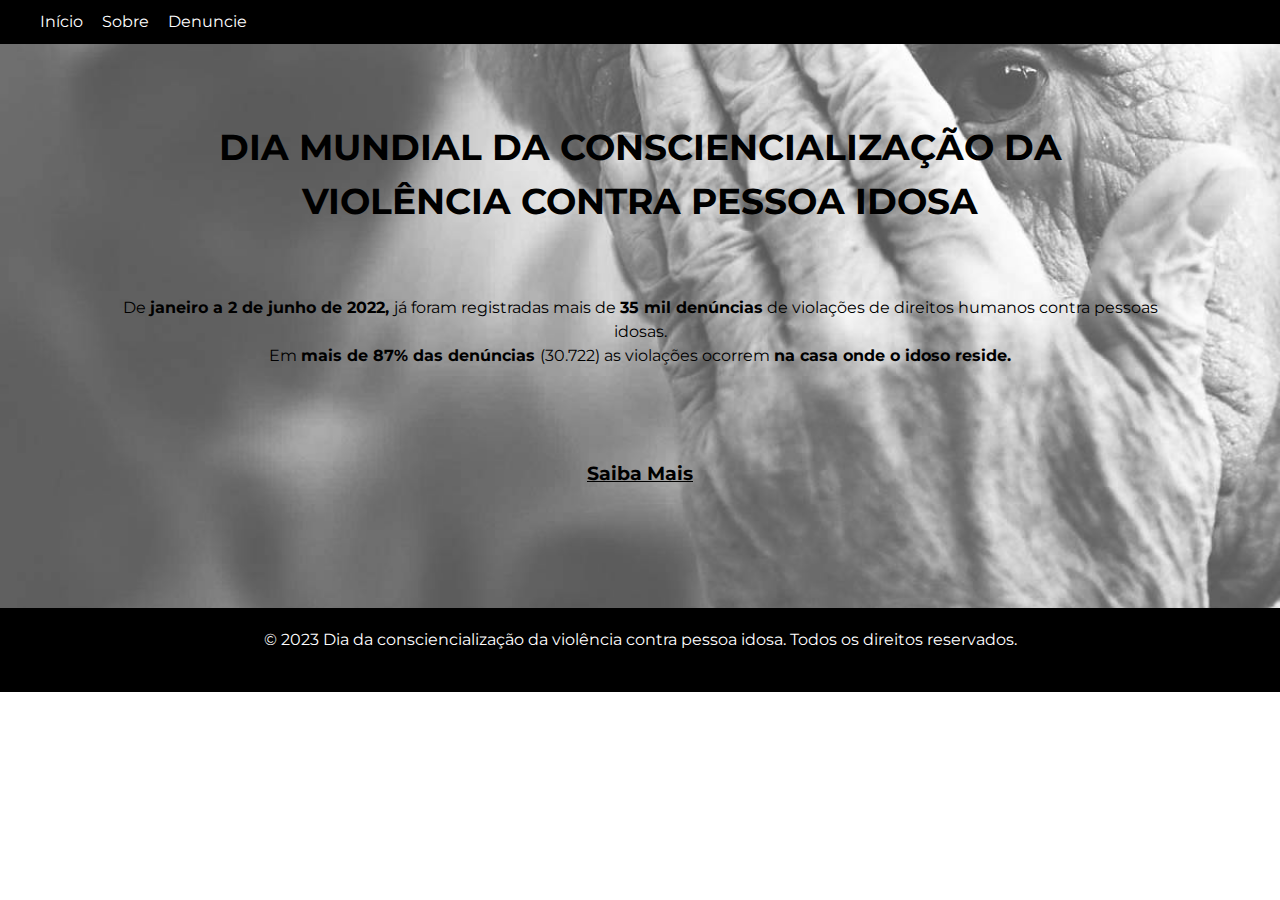
<file: index.html>
<!DOCTYPE html>
<html>
<head>
  <link rel="stylesheet" href="https://fonts.googleapis.com/css?family=Montserrat">
  <meta charset="UTF-8">
  <title>Dia mundial da consciencialização da violência contra pessoa idosa</title>
  <link rel="stylesheet" type="text/css" href="style.css">
</head>
<body>
  <header>
    <nav>
      <ul>
        <li><a href="index.html">Início</a></li>
        <li><a href="sobre.html">Sobre</a></li>
        <li><a href="denuncie.html">Denuncie</a></li>
      </ul>
    </nav>
  </header>
  
  <main>
    <section>
      <h1>DIA MUNDIAL DA CONSCIENCIALIZAÇÃO DA VIOLÊNCIA CONTRA PESSOA IDOSA</h1>
      <br>
      <br>
      <p>De <b>janeiro a 2 de junho de 2022, </b> já foram registradas mais de <b>35 mil denúncias</b> de violações de direitos humanos contra pessoas idosas. <br> Em <b> mais de 87% das denúncias </b> (30.722) as violações ocorrem <b> na casa onde o idoso reside. </b></p>
      <br>
      <br>
      <br>
      <h3><a href="saiba.html" >Saiba Mais</a></h3>  
    </section>
  </main>
  
  <footer>
    <p>&copy; 2023 Dia da consciencialização da violência contra pessoa idosa.    Todos os direitos reservados.</p>
  </footer>
</body>
</html>
</file>
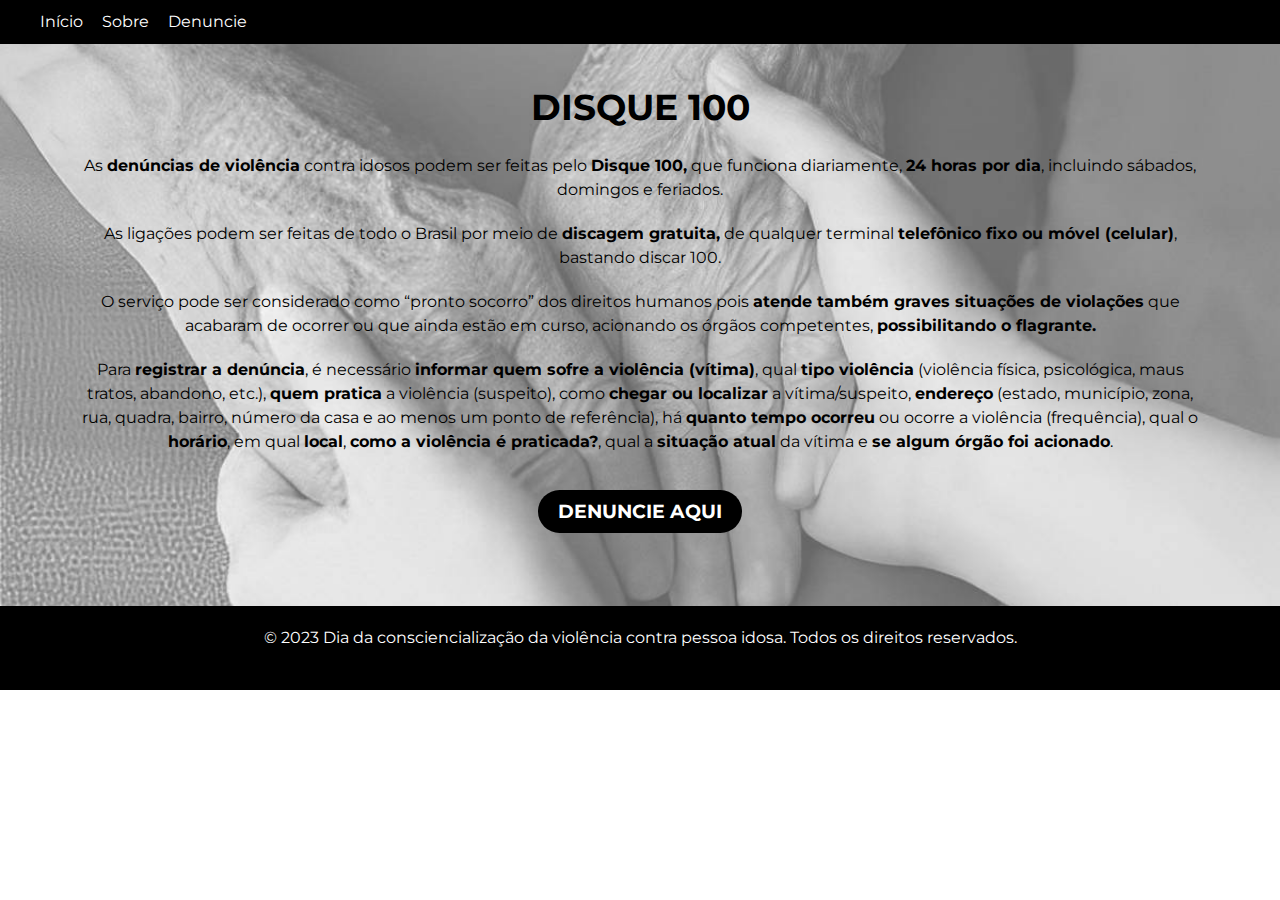
<file: denuncie.html>
<!DOCTYPE html>
<html>
<head>
  <link rel="stylesheet" href="https://fonts.googleapis.com/css?family=Montserrat">
  <meta charset="UTF-8">
  <title>Denuncie</title>
  <link rel="stylesheet" type="text/css" href="styleDenuncie.css">

</head>
<body>
  <header>
    <nav>
      <ul>
        <li><a href="index.html">Início</a></li>
        <li><a href="sobre.html">Sobre</a></li>
        <li><a href="denuncie.html">Denuncie</a></li>
      </ul>
    </nav>
  </header>
  
  <main>
    <section>
      <h1>DISQUE 100</h1>
        <p> As <b>denúncias de violência</b> contra idosos podem ser feitas pelo <b>Disque 100,</b> que funciona diariamente, <b>24 horas por dia</b>, incluindo sábados, domingos e feriados.</p>

        <p>As ligações podem ser feitas de todo o Brasil por meio de <b>discagem gratuita,</b> de qualquer terminal <b>telefônico fixo ou móvel (celular)</b>, bastando discar 100.</p>

        <p>O serviço pode ser considerado como “pronto socorro” dos direitos humanos pois <b>atende também graves situações de violações</b> que acabaram de ocorrer ou que ainda estão em curso, acionando os órgãos competentes, <b>possibilitando o flagrante.</b></p>

        <p>Para <b>registrar a denúncia</b>, é necessário <b>informar quem sofre a violência (vítima)</b>, qual <b>tipo violência</b> (violência física, psicológica, maus tratos, abandono, etc.), <b>quem pratica</b> a violência (suspeito), como <b>chegar ou localizar</b> a vítima/suspeito, <b>endereço</b> (estado, município, zona, rua, quadra, bairro, número da casa e ao menos um ponto de referência), há <b>quanto tempo ocorreu</b> ou ocorre a violência (frequência), qual o <b>horário</b>, em qual <b>local</b>, <b>como a violência é praticada?</b>, qual a <b>situação atual</b> da vítima e <b>se algum órgão foi acionado</b>.</p>

        <br>
        
        <h3><a href="https://www.gov.br/pt-br/servicos/denunciar-violacao-de-direitos-humanos" class="invert-button" >DENUNCIE AQUI</a></h3>  
    </section>
  </main>
  
  <footer>
    <p>&copy; 2023 Dia da consciencialização da violência contra pessoa idosa.    Todos os direitos reservados.</p>
  </footer>
</body>
</html>
</file>
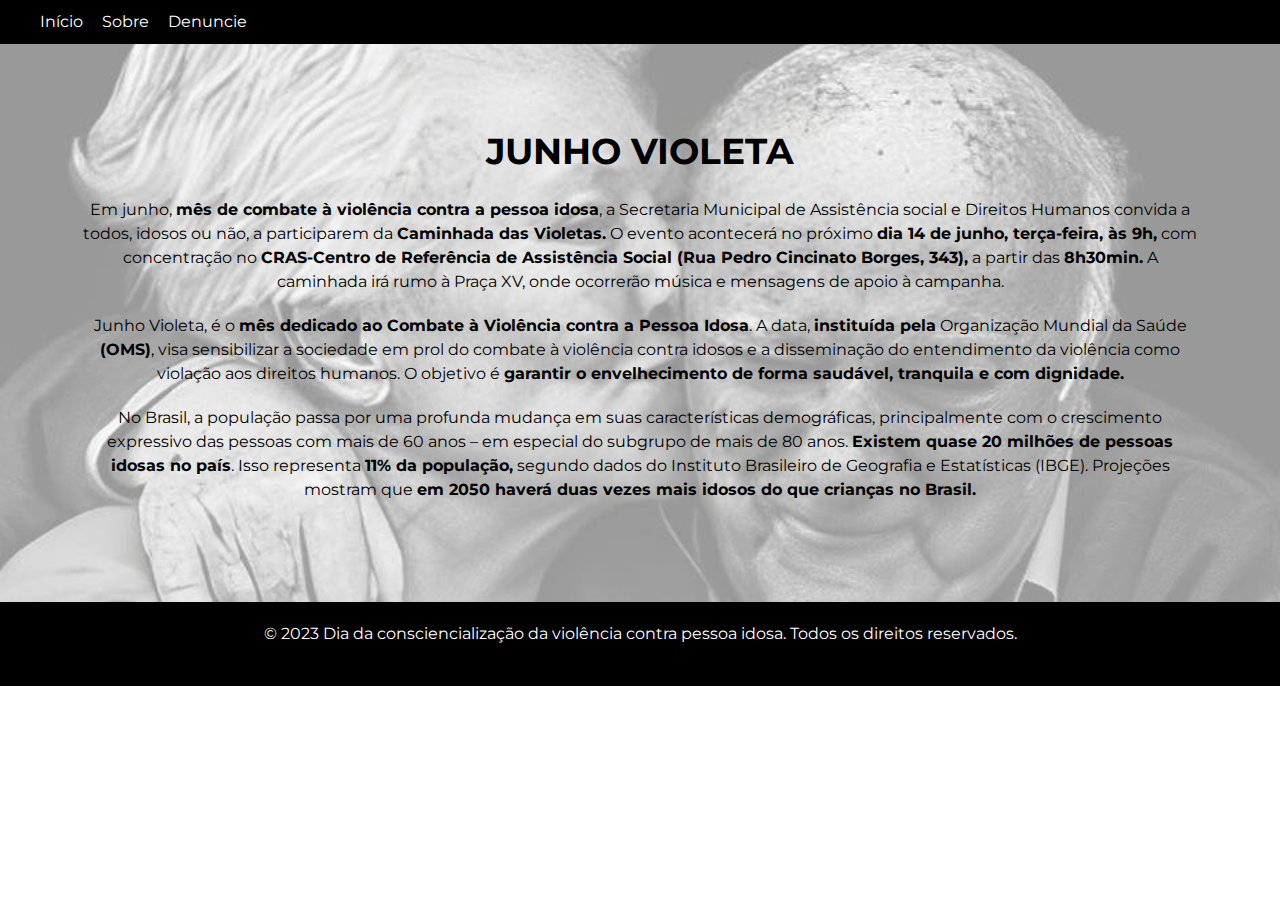
<file: saiba.html>
<!DOCTYPE html>
<html>

<head>
  <link rel="stylesheet" href="https://fonts.googleapis.com/css?family=Montserrat">
  <meta charset="UTF-8">
  <title>Saiba Mais</title>
  <link rel="stylesheet" type="text/css" href="styleSaiba.css">
</head>

<body>
  <header>
    <nav>
      <ul>
        <li><a href="index.html">Início</a></li>
        <li><a href="sobre.html">Sobre</a></li>
        <li><a href="denuncie.html">Denuncie</a></li>
      </ul>
    </nav>
  </header>

  <main>
    <section>
      <h1>JUNHO VIOLETA</h1>
      <p>Em junho, <b>mês de combate à violência contra a pessoa idosa</b>, a Secretaria Municipal de Assistência social
        e Direitos Humanos convida a todos, idosos ou não, a participarem da <b>Caminhada das Violetas.</b> O evento
        acontecerá no próximo <b>dia 14 de junho, terça-feira, às 9h,</b> com concentração no <b>CRAS-Centro de
          Referência de Assistência Social (Rua Pedro Cincinato Borges, 343),</b> a partir das <b>8h30min.</b> A
        caminhada irá rumo à Praça XV, onde ocorrerão música e mensagens de apoio à campanha.</p>

      <p>Junho Violeta, é o <b>mês dedicado ao Combate à Violência contra a Pessoa Idosa</b>. A data, <b>instituída
          pela</b> Organização Mundial da Saúde <b>(OMS)</b>, visa sensibilizar a sociedade em prol do combate à
        violência contra idosos e a disseminação do entendimento da violência como violação aos direitos humanos. O
        objetivo é <b>garantir o envelhecimento de forma saudável, tranquila e com dignidade.</b></p>

      <p>No Brasil, a população passa por uma profunda mudança em suas características demográficas, principalmente com
        o crescimento expressivo das pessoas com mais de 60 anos – em especial do subgrupo de mais de 80 anos.
        <b>Existem quase 20 milhões de pessoas idosas no país</b>. Isso representa <b>11% da população,</b> segundo
        dados do Instituto Brasileiro de Geografia e Estatísticas (IBGE). Projeções mostram que <b>em 2050 haverá duas
          vezes mais idosos do que crianças no Brasil.</b></p>
    </section>
  </main>

  <footer>
    <p>&copy; 2023 Dia da consciencialização da violência contra pessoa idosa. Todos os direitos reservados.</p>
  </footer>
</body>

</html>
</file>
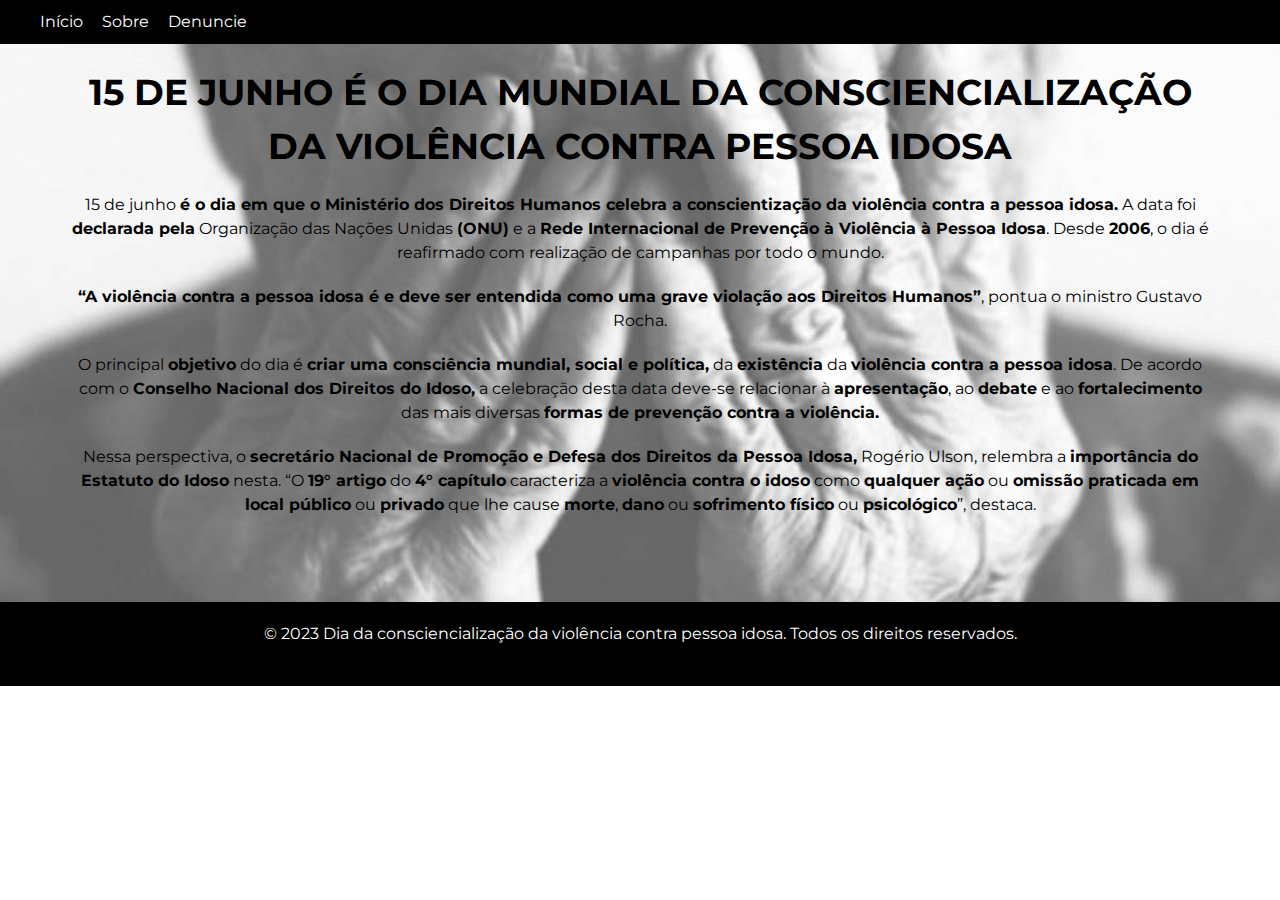
<file: sobre.html>
<!DOCTYPE html>
<html>
<head>
  <link rel="stylesheet" href="https://fonts.googleapis.com/css?family=Montserrat">
  <meta charset="UTF-8">
  <title>Sobre</title>
  <link rel="stylesheet" type="text/css" href="styleSobre.css">
</head>
<body>
  <header>
    <nav>
      <ul>
        <li><a href="index.html">Início</a></li>
        <li><a href="sobre.html">Sobre</a></li>
        <li><a href="denuncie.html">Denuncie</a></li>
      </ul>
    </nav>
  </header>
  
  <main>
    <section>
      <h1>15  DE JUNHO É O DIA MUNDIAL DA CONSCIENCIALIZAÇÃO DA VIOLÊNCIA CONTRA PESSOA IDOSA</h1>
     
      <p>15 de junho <b>é o dia em que o Ministério dos Direitos Humanos celebra a conscientização da violência contra a pessoa idosa.</b> A data foi <b>declarada pela</b> Organização das Nações Unidas <b>(ONU)</b> e a <b>Rede Internacional de Prevenção à Violência à Pessoa Idosa</b>. Desde <b>2006</b>, o dia é reafirmado com realização de campanhas por todo o mundo.</p>

      <p><b>“A violência contra a pessoa idosa é e deve ser entendida como uma grave violação aos Direitos Humanos”</b>, pontua o ministro Gustavo Rocha. </p>
        
      <p>O principal <b>objetivo</b> do dia é <b>criar uma consciência mundial, social e política,</b> da <b>existência</b> da <b>violência contra a pessoa idosa</b>. De acordo com o <b>Conselho Nacional dos Direitos do Idoso,</b> a celebração desta data deve-se relacionar à <b>apresentação</b>, ao <b>debate</b> e ao <b>fortalecimento</b> das mais diversas <b>formas de prevenção contra a violência.</b></p>        
     
      <p>Nessa perspectiva, o <b>secretário Nacional de Promoção e Defesa dos Direitos da Pessoa Idosa,</b> Rogério Ulson, relembra a <b>importância do Estatuto do Idoso</b> nesta. “O <b>19° artigo</b> do <b>4° capítulo</b> caracteriza a <b>violência contra o idoso</b> como <b>qualquer ação</b> ou <b>omissão praticada em local público</b> ou <b>privado</b> que lhe cause <b>morte</b>, <b>dano</b> ou <b>sofrimento físico</b> ou <b>psicológico</b>”, destaca. </p>
  
    </section>
  </main>
  
  <footer>
    <p>&copy; 2023 Dia da consciencialização da violência contra pessoa idosa.    Todos os direitos reservados.</p>
  </footer>
</body>
</html>
</file>
<file: style.css>
body, h1, h2, h3, p, ul, li {
  height: 100%;
  margin: 0;
  padding: 0.1;
}


body {
  font-family: 'Montserrat', sans-serif;
  font-size: 16px;
  line-height: 1.5;
  color: #000000;
}

a {
  text-decoration: underline;
  color: #000000;
}

.container {
  max-width: 1200px;
  margin: 0 auto;
  padding: 120px;
}

header {
  position: fixed;
  top: 0;
  left: 0;
  width: 100%;
  background-color: #000000;
  padding: 10px 0;
  z-index: 999;
}

nav ul {
  list-style-type: none;
}

nav ul li {
  display: inline-block;
  margin-right: 15px;
}

nav ul li a {
  color: #fff;
  position: relative;
  text-decoration: none;
}

nav ul li a::after {
  content: "";
  position: absolute;
  width: 100%;
  height: 2px;
  bottom: -3px;
  left: 0;
  background-color: #fff;
  opacity: 0;
  transition: opacity 0.3s ease;
}

nav ul li a:hover::after {
  opacity: 1;
}



section {
  background-image: url(idosoT.jpg);
  background-repeat: no-repeat;
  background-position: center;
  background-size: cover;
  padding: 120px;
  height: 100%;
  text-align: center;
  position: relative;
  z-index: 1;
}

h1 {
  font-size: 36px;
  margin-bottom: 20px;
}

p {
  margin-bottom: 20px;
}





footer {
  background-color: #000000;
  color: #fff;
  padding: 20px;
  text-align: center;
}
</file>
<file: styleDenuncie.css>
body, h1, h2, h3, p, ul, li {
  height: 100%;
  margin: 0;
  padding: 0.1;
}

body {
  font-family: 'Montserrat', sans-serif;
  font-size: 16px;
  line-height: 1.5;
  color: #000000;
}

a {
  text-decoration: none;
  color: #000000;
}

.container {
  max-width: 1200px;
  margin: 0 auto;
  padding: 120px;
}

header {
  position: fixed;
  top: 0;
  left: 0;
  width: 100%;
  background-color: #000000;
  padding: 10px 0;
  z-index: 999;
}

nav ul {
  list-style-type: none;
}

nav ul li {
  display: inline-block;
  margin-right: 15px;
}

nav ul li a {
  color: #fff;
  position: relative;
  text-decoration: none;
}

nav ul li a::after {
  content: "";
  position: absolute;
  width: 100%;
  height: 2px;
  bottom: -3px;
  left: 0;
  background-color: #fff;
  opacity: 0;
  transition: opacity 0.3s ease;
}

nav ul li a:hover::after {
  opacity: 1;
}

section {
  background-image: url(idosoDenuncie-ConversImagem.jpg);
  background-repeat: no-repeat;
  background-position: center;
  background-size: cover;
  padding: 80px; /*altura pagina*/
  height: 100%;
  text-align: center;
  position: relative;
  z-index: 1;
}

h1 {
  font-size: 36px;
  margin-bottom: 20px;
}

p {
  margin-bottom: 20px;
}

.invert-button {
  background-color: #000000;
  color: #ffffff;
  padding: 10px 20px;
  border-radius: 30px;
  transition: background-color 0.3s, color 0.3s;
}

.invert-button:hover {
  background-color: #ffffff;
  color: #000000;
  border-radius: 30px;
}

footer {
  background-color: #000000;
  color: #fff;
  padding: 20px;
  text-align: center;
}
</file>
<file: styleSaiba.css>
body, h1, h2, h3, p, ul, li {
    height: 100%;
    margin: 0;
    padding: 0.1;
  }

  body {
    font-family: 'Montserrat', sans-serif;
    font-size: 16px;
    line-height: 1.5;
    color: #000000;
  }
  
  a {
    text-decoration: underline;
    color: #000000;
  }
  
  .container {
    max-width: 1200px;
    margin: 0 auto;
    padding: 120px;
  }

  header {
    background-color: #000000;
    padding: 10px 0;
  }
  
  nav ul {
    list-style-type: none;
  }
  
  nav ul li {
    display: inline-block;
    margin-right: 15px;
  }
  
  nav ul li a {
    color: #fff;
    position: relative;
    text-decoration: none;
  }
  
  nav ul li a::after {
    content: "";
    position: absolute;
    width: 100%;
    height: 2px;
    bottom: -3px;
    left: 0;
    background-color: #fff;
    opacity: 0;
    transition: opacity 0.3s ease;
  }
  
  nav ul li a:hover::after {
    opacity: 1;
  }
  
  section {
    background-image: url(idosoSM.jpg);
    background-repeat: no-repeat;
    background-position: center;
    background-size: cover;
    padding: 80px; 
    height: 100%;
    text-align: center;
    position: relative;
    z-index: 1;
  }
  
  h1 {
    font-size: 36px;
    margin-bottom: 20px;
  }
  
  p {
    margin-bottom: 20px;
  }
  
  footer {
    background-color: #000000;
    color: #fff;
    padding: 20px;
    text-align: center;
  }
</file>
<file: styleSobre.css>
body, h1, h2, h3, p, ul, li {
    height: 100%;
    margin: 0;
    padding: 0.1;
  }
  
  body {
    font-family: 'Montserrat', sans-serif;
    font-size: 16px;
    line-height: 1.5;
    color: #000000;
  }
  
  a {
    text-decoration: underline;
    color: #000000;
  }
  
  .container {
    max-width: 1200px;
    margin: 0 auto;
    padding: 120px;
  }
  
  header {
    position: fixed;
    top: 0;
    left: 0;
    width: 100%;
    background-color: #000000;
    padding: 10px 0;
    z-index: 999;
  }
  
  nav ul {
    list-style-type: none;
  }
  
  nav ul li {
    display: inline-block;
    margin-right: 15px;
  }
  
  nav ul li a {
    color: #fff;
    position: relative;
    text-decoration: none;
  }
  
  nav ul li a::after {
    content: "";
    position: absolute;
    width: 100%;
    height: 2px;
    bottom: -3px;
    left: 0;
    background-color: #fff;
    opacity: 0;
    transition: opacity 0.3s ease;
  }
  
  nav ul li a:hover::after {
    opacity: 1;
  }

  section {
    background-image: url(idosoSobre.jpg);
    background-repeat: no-repeat;
    background-position: center;
    background-size: cover;
    padding: 65px;
    height: 100%;
    text-align: center;
    position: relative;
    z-index: 1;
  }
  
  h1 {
    font-size: 36px;
    margin-bottom: 20px;
  }
  
  p {
    margin-bottom: 20px;
  }
  
  footer {
    background-color: #000000;
    color: #fff;
    padding: 20px;
    text-align: center;
  }
</file>
